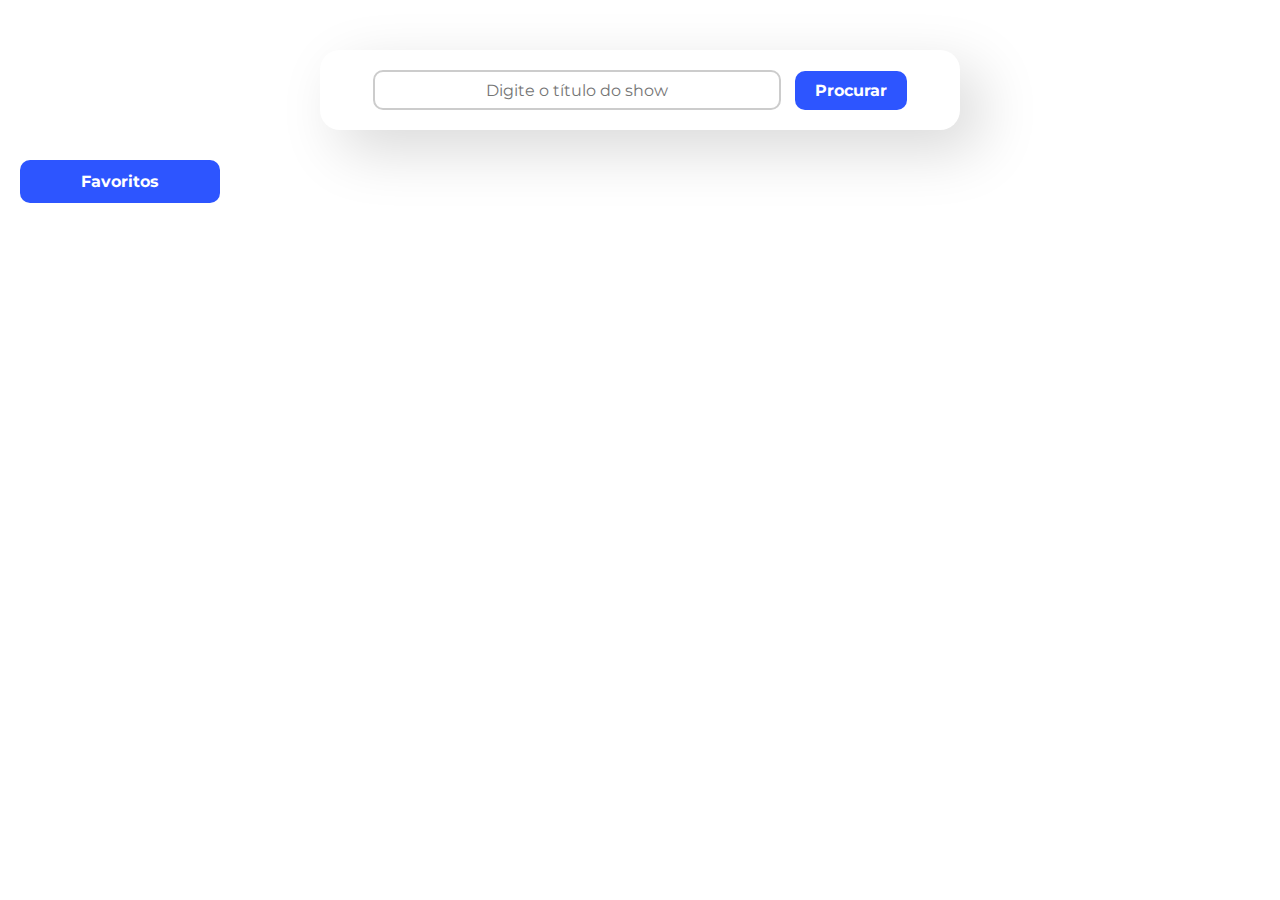
<file: index.html>
<!DOCTYPE html>
<html lang="pt-BR">
  <head>
    <meta charset="UTF-8" />
    <meta http-equiv="X-UA-Compatible" content="IE=edge" />
    <meta name="viewport" content="width=device-width, initial-scale=1.0" />
    <link rel="stylesheet" href="css/fonts.css" />
    <link rel="stylesheet" href="css/styles.css" />
    <link rel="stylesheet" href="css/favorites.css" />

    <title>TV Search</title>
  </head>
  <body>
    <div id="container">
      <div id="form-area">
        <form onsubmit="searchShows(event)">
          <input type="text" id="query" placeholder="Digite o título do show" />

          <input id="search-button" type="submit" value="Procurar" />
        </form>
      </div>

      <h2 id="not-found-message">Nenhum show encontrado</h2>
      <a id="link-favorites" href="favorites.html">Favoritos</a>
      <div id="shows-area"></div>
    </div>

    <script type="module" src="js/index.js"></script>
  </body>
</html>
</file>
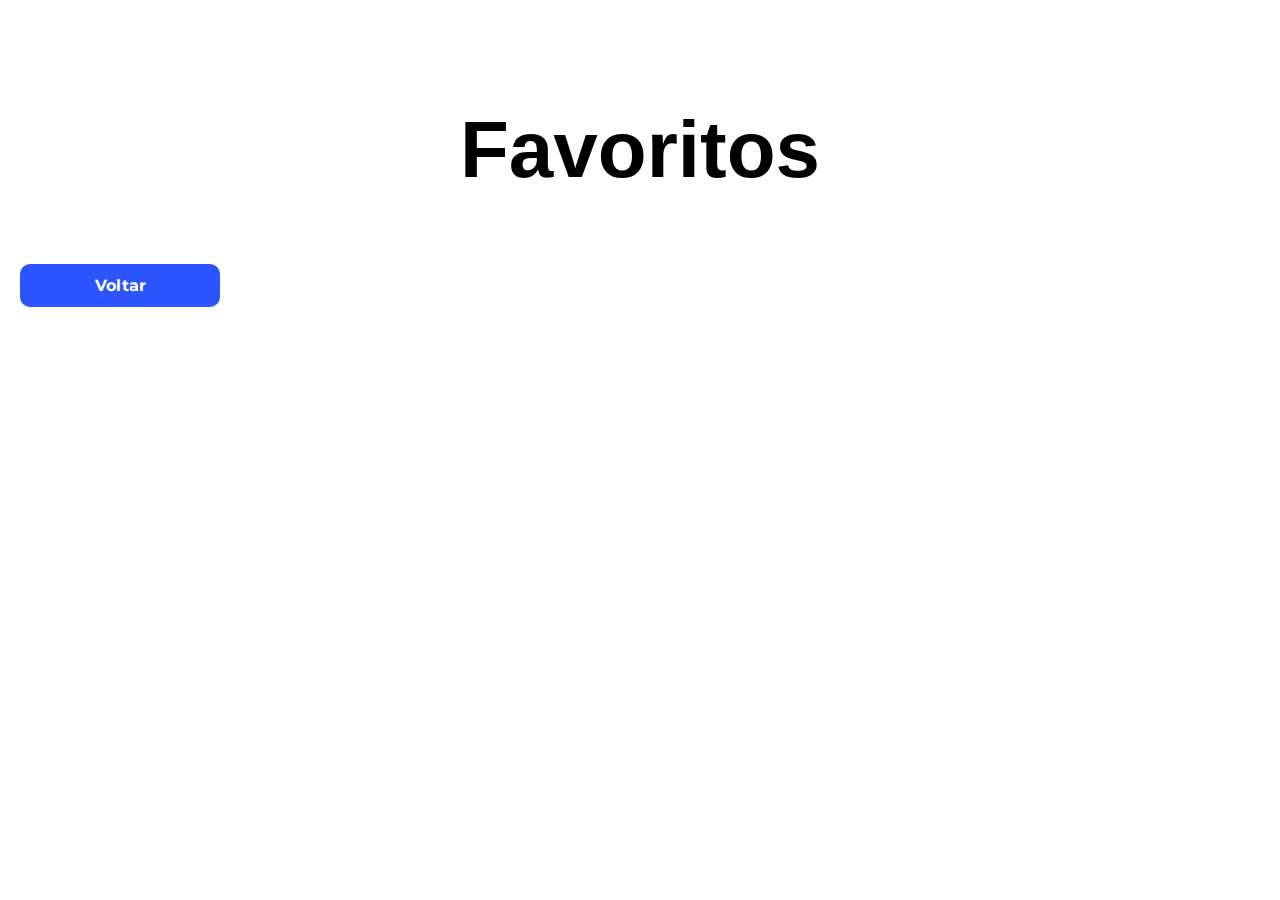
<file: favorites.html>
<!DOCTYPE html>
<html lang="pt-BR">
  <head>
    <meta charset="UTF-8" />
    <meta http-equiv="X-UA-Compatible" content="IE=edge" />
    <meta name="viewport" content="width=device-width, initial-scale=1.0" />
    <link rel="stylesheet" href="css/fonts.css" />
    <link rel="stylesheet" href="css/styles.css" />
    <link rel="stylesheet" href="css/details.css" />
    <link rel="stylesheet" href="css/favorites.css" />
    <title>TV Search</title>
  </head>
  <body>
    
    <div id="container-favorites">
      <h1>Favoritos</h1>
      <div id="shows-area-favorites">
        <div id="container-star"></div>
      </div>
      <a href="index.html" id="link-favorites">Voltar</a>
    </div>
   
    </div>

    <script type="module" src="js/favorites.js"></script>
  </body>
</html>
</file>
<file: css/fonts.css>
@font-face {
    font-family: 'regular';
    src: url(../fonts/Montserrat-Regular.ttf);
}

@font-face {
    font-family: 'bold';
    src: url(../fonts/Montserrat-Bold.ttf);
}
</file>
<file: css/styles.css>
body {
  margin: 0;
}

#container {
  padding: 50px 0;
}

#form-area {
  width: 600px;
  margin: 0 auto 30px auto;
  padding: 20px;
  border-radius: 20px;
  box-shadow: 20px 20px 60px #d9d9d9, -20px -20px 60px #fff;
}

#form-area form {
  text-align: center;
}

#query {
  width: 400px;
  height: 34px;
  font-family: "regular";
  text-align: center;
  font-size: 100%;
  border: 2px solid #ccc;
  border-radius: 10px;
  margin-right: 10px;
}

#query:focus {
  outline: 2px solid #c5eff7;
}

#search-button {
  padding: 10px 20px;
  border: none;
  font-family: bold;
  font-size: 100%;
  border-radius: 10px;
  background-color: #2d55ff;
  color: white;
  cursor: pointer;
}

#not-found-message {
  display: none;
  text-align: center;
  font-family: "bold";
  color: #2d55ff;
}

#shows-area {
  display: flex;
  flex-wrap: wrap;
  justify-content: center;
}

.show-card {
  width: 22%;
  border-radius: 20px;
  box-shadow: 20px 20px 60px #d9d9d9, -20px -20px 60px #fff;
  margin: 20px;
  padding: 20px;
  box-sizing: border-box;
  display: flex;
  flex-direction: column;
}

.show-card img {
  cursor: pointer;
  width: 100%;
}

.show-card h3 {
  font-family: "bold";
  text-align: center;
  cursor: pointer;
}

.show-card a {
  text-decoration: none;
  color: black;
}
#back-link {
  display: block;
  width: 150px;
  text-align: center;
  text-decoration: none;
  font-family: "bold";
  background-color: #2d55ff;
  padding: 10px 0;
  color: white;
  border-radius: 10px;
}

@media screen and (max-width: 600px) {
  #container {
    padding: 20px 0;
  }

  #form-area {
    width: 80%;
  }

  #form-area form {
    display: flex;
    flex-direction: column;
    align-items: center;
  }

  #query {
    width: 100%;
    margin: 0 0 10px 0;
  }

  .show-card {
    width: 100%;
  }
}
</file>
<file: css/favorites.css>
body {
  margin: 0;
}
.show-card .starr {
  width: 50px;
}
#container-favorites {
  padding: 50px 0;
}
#container-favorites h1 {
  font-family: "Franklin Gothic Medium", "Arial Narrow", Arial, sans-serif;
  text-align: center;
  font-weight: 600;
  font-size: 80px;
}
#shows-area-favorites {
  display: flex;
  flex-wrap: wrap;
  justify-content: center;
}
#link-favorites {
  display: block;
  width: 200px;
  margin: 0 0 20px 20px;

  text-align: center;
  text-decoration: none;
  font-family: "bold";
  background-color: #2d55ff;
  padding: 12px 0;
  color: white;
  border-radius: 10px;
  margin-top: 15px;
}
@media screen and (max-width: 600px) {
  #container-favorites {
    padding: 20px 0;
  }

  .show-card {
    width: 100%;
  }
  #container-favorites h1 {
    font-size: 30px;
  }
}
</file>
<file: css/details.css>
#container {
  padding: 50px 0;
}

#details-panel {
  width: 500px;
  margin: 0 auto 30px auto;
  display: flex;
  padding: 20px;
  border-radius: 20px;
  box-shadow: 20px 20px 60px #d9d9d9, -20px -20px 60px #fff;
}

#poster {
  margin-right: 20px;
  width: 210px;
}

.metadata {
  margin-bottom: 10px;
}

.metadata-title {
  font-family: "bold";
}

.metadata-value {
  font-family: "regular";
}

#back-link {
  display: block;
  width: 200px;
  margin: auto;
  text-align: center;
  text-decoration: none;
  font-family: "bold";
  background-color: #2d55ff;
  padding: 10px 0;
  color: white;
  border-radius: 10px;
  margin-top: 15px;
}
#container-star {
  margin: 30px 0 0 60px;
}
#mensage-success {
  display: none;
  width: 500px;
  font-size: 30px;
  padding: 10px;
  border-radius: 10px 10px;
  margin: auto;
  text-align: center;
  border: 1px solid rgb(28, 129, 28);
}
#mensage-error {
  display: none;
  width: 500px;
  font-size: 30px;
  padding: 10px;
  border-radius: 10px 10px;
  margin: auto;
  text-align: center;
  border: 1px solid red;
}
#text-error {
  color: red;
}
#text-sucess {
  color: green;
}
@media screen and (max-width: 600px) {
  #details-panel {
    width: 80%;
    flex-direction: column;
    align-items: center;
  }

  #poster {
    margin: 0 0 20px 0;
    width: 80%;
  }

  .metadata {
    text-align: center;
  }
  #mensage-success {
    font-size: 15px;
    width: 200px;
  }
  #mensage-error {
    font-size: 15px;
    width: 200px;
  }
}
</file>
